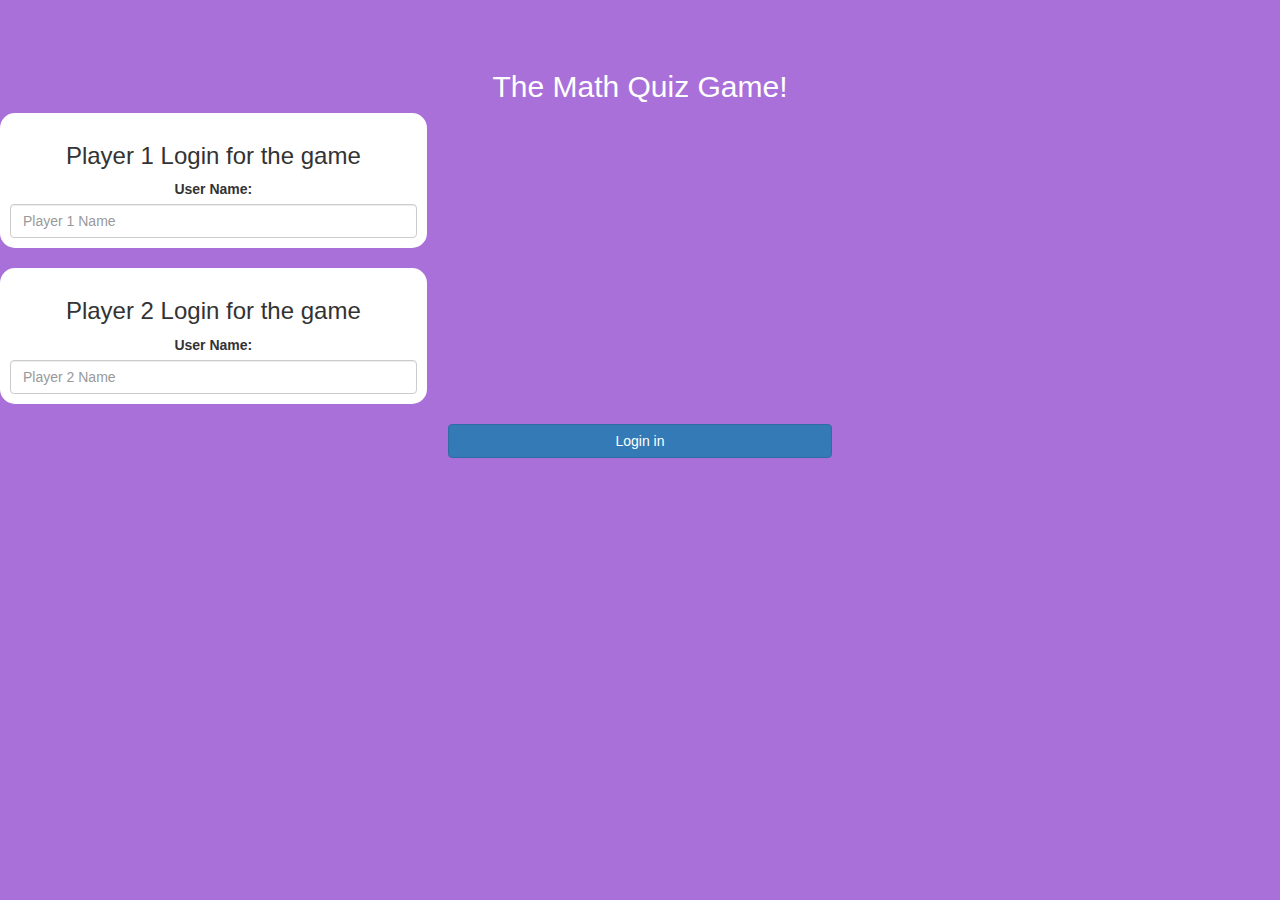
<file: game_login.html>
<!DOCTYPE html>
<html>
<head>
	<title> THE Math Quiz GAME!</title>

<meta name="viewport" content="width=device-width, initial-scale=1">
<link rel="stylesheet" href="https://maxcdn.bootstrapcdn.com/bootstrap/3.4.0/css/bootstrap.min.css">
<script src="https://ajax.googleapis.com/ajax/libs/jquery/3.4.1/jquery.min.js"></script>
<script src="https://maxcdn.bootstrapcdn.com/bootstrap/3.4.0/js/bootstrap.min.js"></script>

<link rel="stylesheet" type="text/css" href="quiz_game.css">


</head>
<body>

<h4 id="player1_name"></h4> <span id="player1_score"></span>
<br>
<h4 id="player2_name"></h4> <span id="player2_score"></span>

<div class="container">
	<center>
		<h2 style="color: white;">The Math Quiz Game!</h2>

		
</div>
<div class="col-lg-4 col-sm-8 col-xs-11 login_div1">
	<h3 >Player 1 Login for the game</h3>
	<label> User Name: </label>
	<input type="text" id="player1_name_input" class="form-control" placeholder="Player 1 Name">
</div>
<br>
<div class="col-lg-4 col-sm-8 col-xs-11 login_div2">
	<h3 >Player 2 Login for the game</h3>
	<label> User Name: </label>
	<input type="text" id="player2_name_input" class="form-control" placeholder="Player 2 Name">
</div>
<br>
<button type="button" style="width:30%" class="btn btn-primary" onclick="addUser();">Login in</button>
<script src="quiz_game_login.js"></script>
</body>
</html>
</file>
<file: quiz_game.css>
body
{
	background: rgb(170, 112, 218);
	text-align: center;
}

	.login_div1 , .login_div2
	{
		background: white;
		padding: 10px;
		float: none;
		border-radius: 15px;
	}


#player1_name , #player2_name
{
	display: inline-block;
	margin-left: 20px;
	align-items: center;
}
#word
{
	width: 60%;
}
#word_display
{
	letter-spacing: 5px;
}
#output
{
background: white;
border-radius: 10px;
border-top: 10px solid #AA4465;
padding: 10px;
float: none;
text-align: left;
}

html{
	background: "math-background_23-2148146269.jpg";
}
</file>
